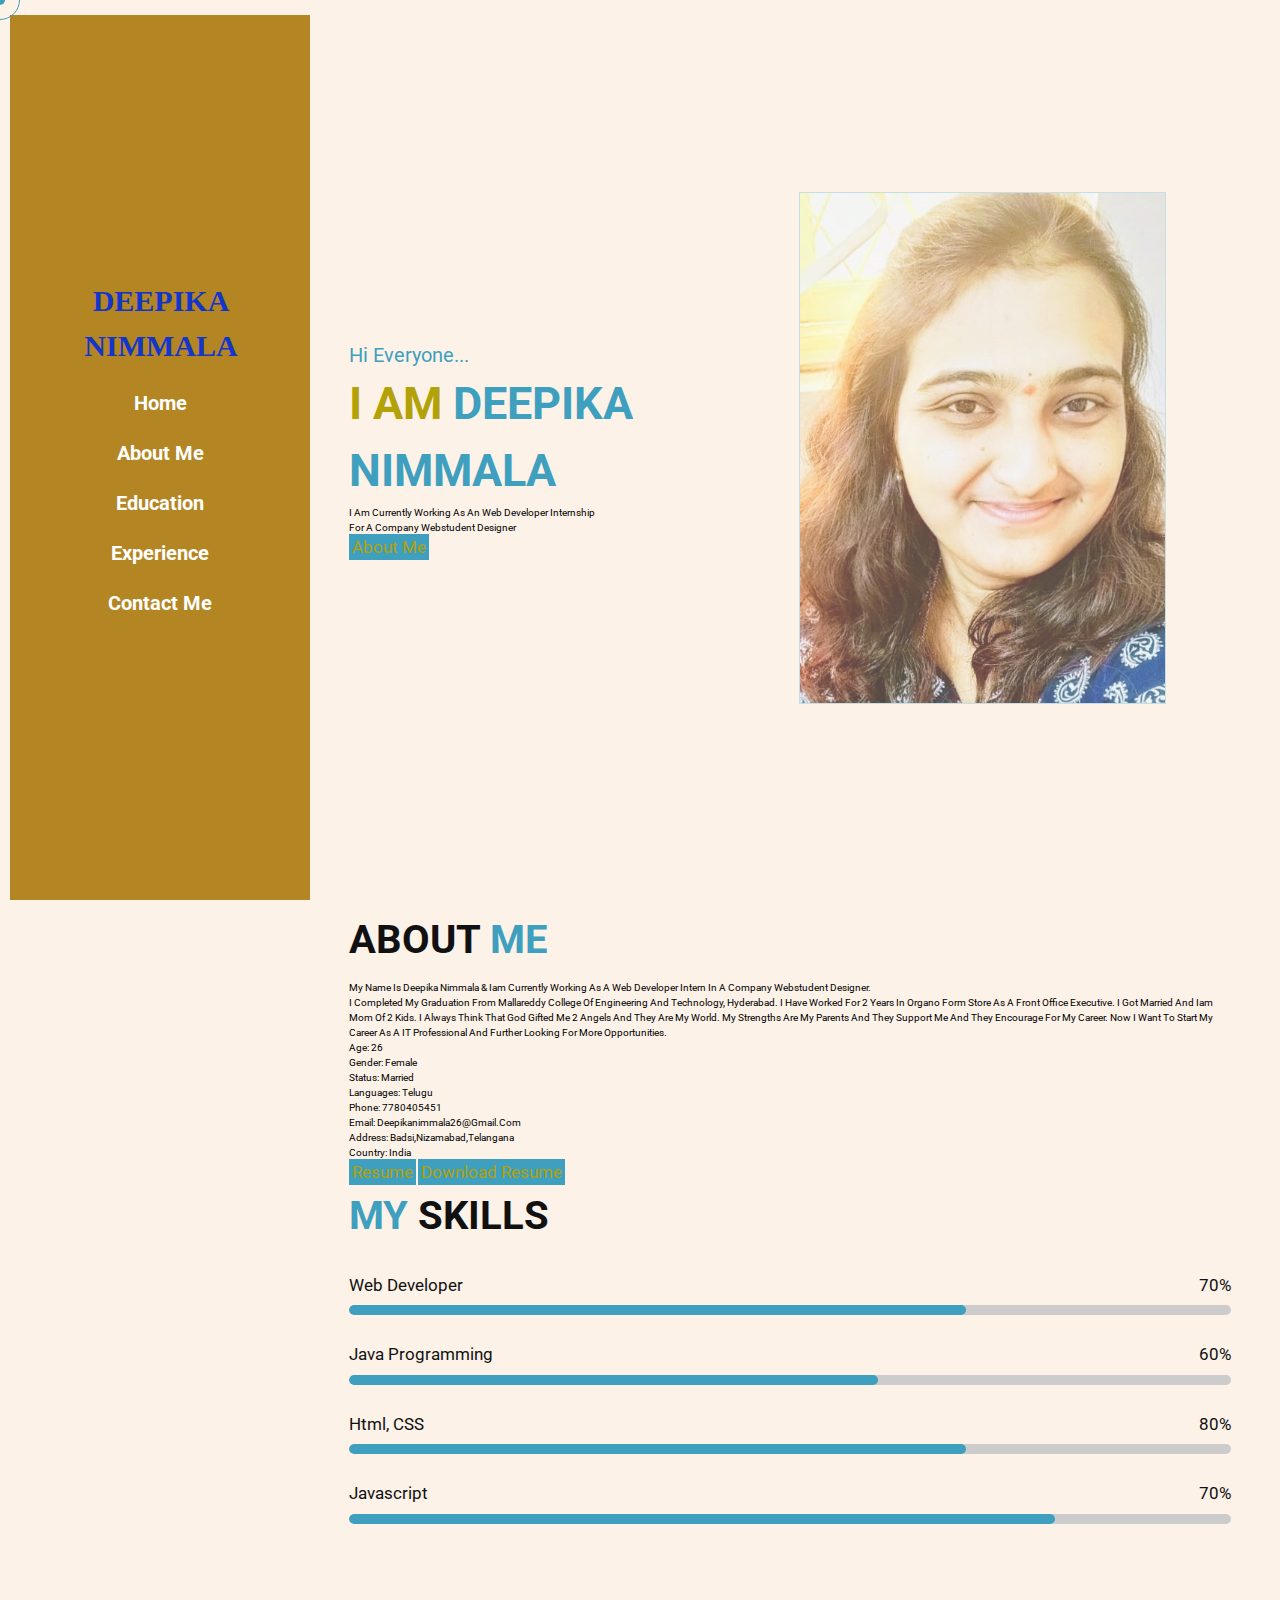
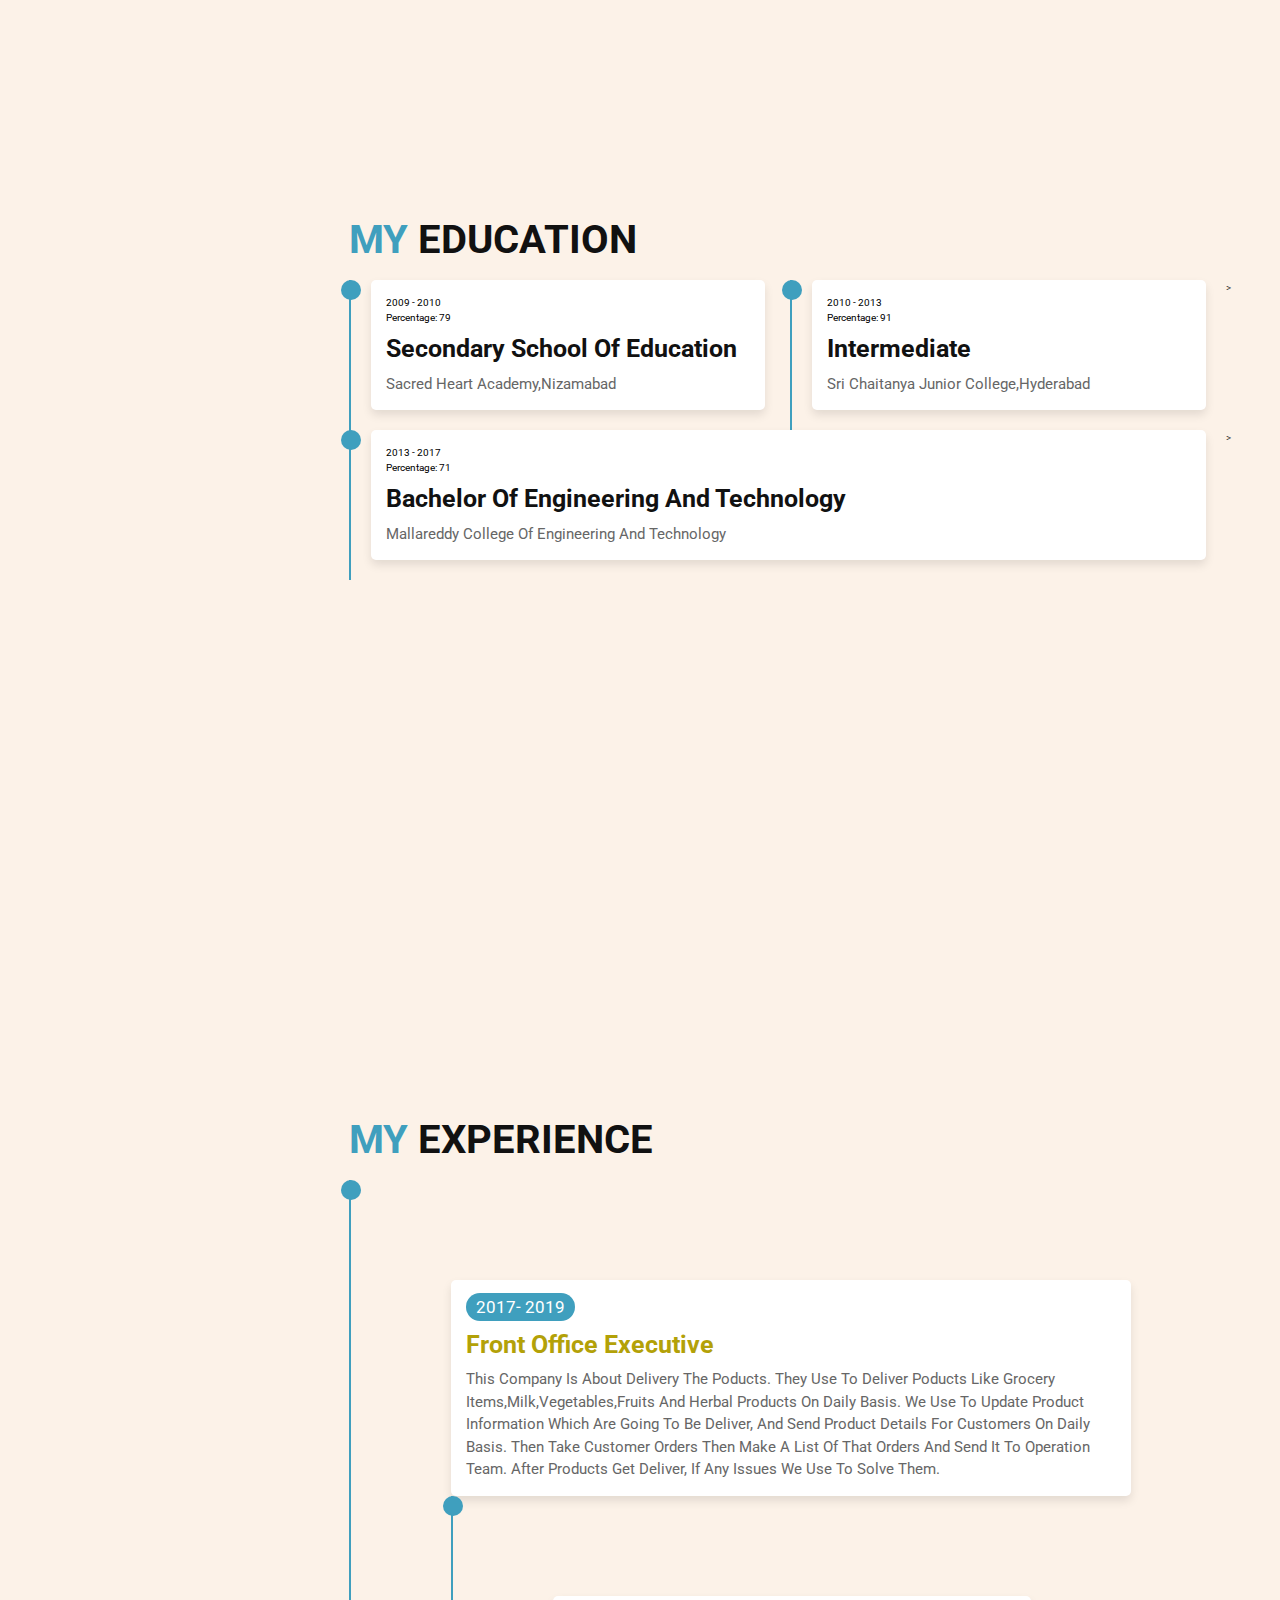
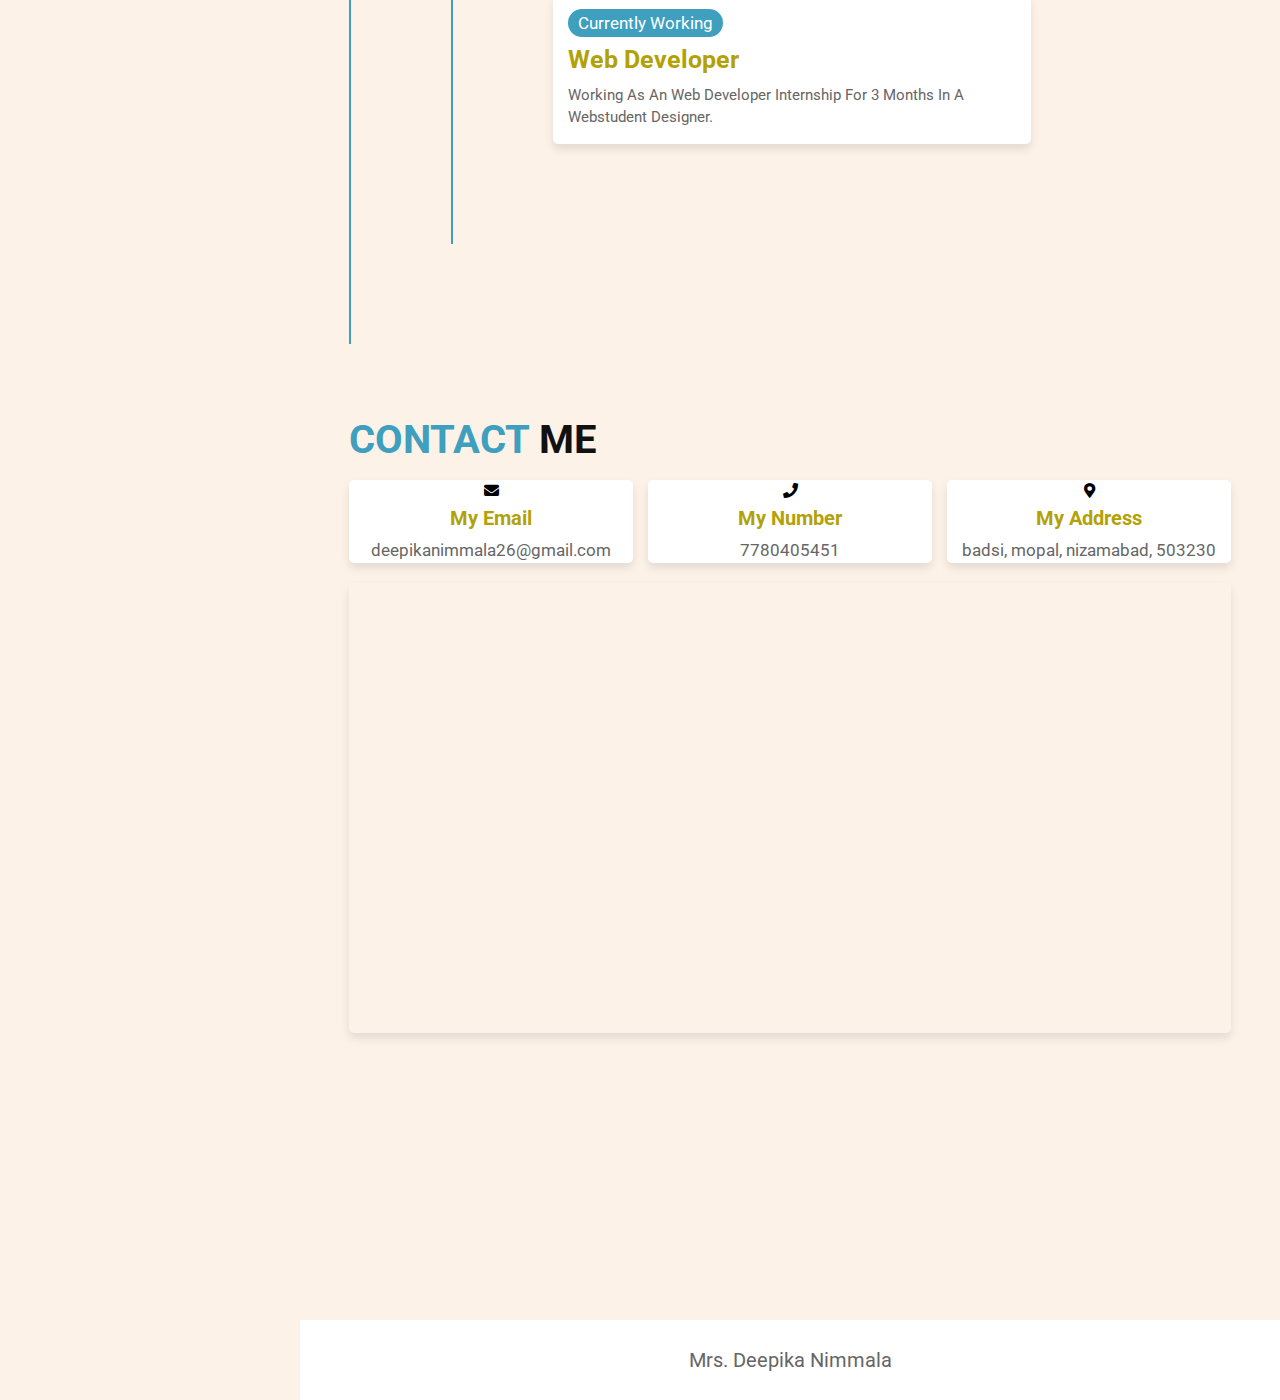
<file: index.html>
<!DOCTYPE html>
<head  lang="en">
    <meta charset="UTF-8">
    <meta http-equiv="X-UA-Compatible" content="IE=edge">
    <meta name="viewport" content="width=device-width, initial-scale=1.0">

    <!-- font awesome cdn link  -->
    <link rel="stylesheet" href="https://cdnjs.cloudflare.com/ajax/libs/font-awesome/5.15.3/css/all.min.css">

    <title>  My Self portfolio </title>
    <link rel="stylesheet" type="text/css" href="style.css">
</head>
<body>
     <!-- custom cursors -->
    <div class="cursor-1"></div>
    <div class="cursor-2"></div>
    
    <div id="menu-bars" class="fas fa-bars"></div>

     <header>
       <div class="nav"><nav class="navbar">
       <p> Deepika nimmala</p>

           <a href="#home"> home </a>
           <a href="#about me"> about me</a>
           <a href="#education"> education </a>
           <a href="#experience"> experience </a>
           <a href="#contact me"> contact me </a>
       </nav>
    </div>  
     </header>  <!-- section ends-->

<section class="home" id="home"> <!-- section starts -->

    <div class="content">
        <span class="h1"> hi everyone... </span>
        <h3> i am <span> deepika nimmala </span> </h3>
        <p class="info"> i am currently working as an web developer internship <br/>for a company webstudent designer</p>
        <a href="#about me" class="btn">about me</a>   
 </div>
        <div class="image">
            <img src="images\IMG-20200327-WA0002.jpg "  alt="my image"></img>
            </div>
</section> <!-- section ends-->
       <section class="about me" id="about me">
           <h1 class="heading"> about <span> me </span> </h1>
    <div class="content"
       <h3> my name is deepika nimmala & iam currently working as a web developer intern in a company webstudent designer.</h3>

       <p> i completed my graduation from mallareddy college of engineering and technology, hyderabad. i have worked for 2 years in organo form store as a front office executive. i got married and iam mom of 2 kids. i always think that god gifted me 2 angels and they are my world. my strengths are my parents and they support me and they encourage for my career. now i want to start my career as a IT professional and further looking for more opportunities. </p>
    </div>

       <div class="box-container">
           <div class="box">
               <p> <span> age: </span> 26 </p>
               <p> <span> gender: </span> female </p>
               <p> <span> status: </span> married </p>
               <p> <span> languages: </span> telugu </p>
           </div>
           
            <div class="box">
                <p> <span> phone: </span> 7780405451 </p>
                <p> <span> email: </span> deepikanimmala26@gmail.com </p>
                <p> <span> address: </span> badsi,nizamabad,telangana </p>
                <p> <span> country: </span> india </p>
            </div>
            </div>
            <a href="images\Deepika_Nimmala_Resume.pdf" class="btn">resume</a>
            <a href="images\Deepika_Nimmala_Resume.pdf" class="btn"> download resume </a>

       </div>
    </div>
          <h1 class="heading" ><span> my </span> skills </h1>
          <div class="row-2">

            <div class="skills">
               <div class="progress">
                   <h3> web developer <span> 70% </span></h3>
                   <div class="bar"> <span></span></div>
               </div>

              <div class="progress">
              <h3> java programming <span> 60% </span></h3>
               <div class="bar"> <span></span></div>
              </div>

              <div class="progress">
                <h3> Html, CSS <span> 80% </span></h3>
                 <div class="bar"> <span></span></div>
                </div>
              
         <div class="progress">
          <h3> javascript <span> 70% </span></h3>
        <div class="bar"> <span></span></div>
         </div>
         </div>
        </div>
       </div>
       </section>

       <section class="education" id="education">
           <h1 class="heading"> <span> my </span> education </h1>
           <div class="box-container">
               <div class="box">
                   <div class="content">
                       <span> 2009 - 2010 </span><br/>
                       <span> percentage: 79 </span>
                       <h3> secondary school of education  </h3>
                       <p> sacred heart academy,Nizamabad </p>
                   </div>
               </div>>

               <div class="box">
                <div class="content">
                    <span> 2010 - 2013 </span><br/>
                    <span> percentage: 91 </span>
                    <h3> intermediate  </h3>
                    <p> sri chaitanya junior college,hyderabad </p>
                </div>
            </div>>

            <div class="box">
                <div class="content">
                    <span> 2013 - 2017 </span><br/>
                    <span> percentage: 71 </span>
                    <h3> bachelor of engineering and technology  </h3>
                    <p> mallareddy college of engineering and technology </p>
                </div>
            </div>>

               </div>
           </div>

       </section>
     <section class="experience" id="experience">
         <h1 class="heading"> <span> my </span> experience </h1>
         <div class="box-container">
             <div class ="box">
                 <div class="content">
                     <span> 2017- 2019 </span>
                     <h3> front office executive </h3>
                     <p> This company is about delivery the poducts. They use to deliver poducts like grocery items,milk,vegetables,fruits and herbal products on daily basis. we use to update product information which are going to be deliver, and send product details for customers on daily basis. then take customer orders then make a list of that orders and send it to operation team. after products get deliver, if any issues we use to solve them. </p>
                 </div>
                
                 <div class="box-container">
                    <div class ="box">
                        <div class="content">
                            <span> currently working </span>
                            <h3> web developer </h3>
                            <p> working as an web developer internship for 3 months in a webstudent designer. </p>
                        </div>
             </div>
         </div>
     </section> <!-- section ends -->

     <section class="contact me" id="contact me">
         <h1 class="heading">  <span>  contact </span> me </h1>
         <div class="icons-container">
             <div class="box">
                 <i class="fas fa-envelope"></i>
                 <h3> my email </h3>
                 <p> deepikanimmala26@gmail.com </p>
                </div>

                <div class="box">
                    <i class="fas fa-phone"></i>
                    <h3> my number </h3>
                    <p> 7780405451 </p> </p>
                   </div>
            
                   <div class="box">
                    <i class="fas fa-map-marker-alt"></i>
                    <h3>my address</h3>
                    <p>Badsi, Mopal, Nizamabad, 503230</p>
                   </div>
         </div>

         <iframe class="map" src="https://www.google.com/maps/embed?pb=!1m18!1m12!1m3!1d7111.472239649095!2d78.13178297399625!3d18.5614623995407!2m3!1f0!2f0!3f0!3m2!1i1024!2i768!4f13.1!3m3!1m2!1s0x3bcdce48f0f291fd%3A0x2a66993c0d405ad0!2sBadsi%2C%20Telangana!5e1!3m2!1sen!2sin!4v1632327400264!5m2!1sen!2sin" width="600" height="450" style="border:0;" allowfullscreen="" loading="lazy"></iframe>
         
     </section>  <!-- section ends -->
           <footer class="footer" created by <span> mrs. deepika nimmala</span>
           </footer>

           <script src="script.js"></script>
            
        </body>
        </html>
</file>
<file: style.css>
@import url('https://fonts.googleapis.com/css2?family=Roboto:wght@100;300;400;500;700&display=swap');

:root{
    --main-color:rgb(63, 159, 190);

}

*{
    font-family: 'Roboto' , sans-serif;
    margin:0; padding:0;
    box-sizing: border-box;
    outline:none;
    border:none;
    text-decoration: none;
    text-transform: capitalize;
    transition: all .2s linear;
    line-height: 1.5;
}

html{
    font-size: 62.5%;
    overflow-x:hidden;
    scroll-behavior: smooth;
}
  
body{
    background: #fcf2e8;
    padding-left: 30rem;
}

section{
    padding:1rem 5%;
    min-height: 100vh;
}
 

.heading{
    font-size: 4rem;
    padding-bottom: 1rem;
    color: #111;
    text-transform: uppercase;
}
  
.heading span{
    color: var(--main-color);
    text-transform: uppercase;
}

.btn{
       display: inline-block;
       margin-top: 1rem;
       margin-bottom: 1rem;
       padding: .3rem;
       background: var(--main-color);
       color:#b3a108;
       cursor: pointer;
       font-size: 1.7rem;
       display: inline;
    
}
 .btn:hover{
      background: #111;
      letter-spacing: .2rem;
      display: inline;
}

header{
    position: fixed;
    top:0; left:0; bottom:0;
    background: hsl(41, 67%, 42%);
    display: flex;
    align-items: center;
    justify-content: space-between;
    z-index: 1000;
    flex-flow: coloum;
    padding: 8rem 2rem;
    width:30rem;
    text-align: center;
}

header {
    color: whitesmoke;
    font-weight: bolder;
    text-transform: uppercase;
    font-family: elephant;
    font-size: larger;
    color: whitesmoke;
    margin-top: 15px;
    margin-left: 10px;

}

header nav p{
    text-transform: uppercase;
    font-size: large;
    font-weight: bolder;
    color:black;
   margin-top: 1px;
   margin-left: 2px;
   font-family:algerian;
}

header .navbar p{
    display: block;
    font-size: 3rem;
    color: #1335ca;
   }


header .navbar a{
    display: block;
    font-size:  2rem;
    color: #fff;
    margin: 2rem 0;
  }
.header .navbar a:hover{
    letter-spacing: .2rem;
    color:var(--main-color);
    background: white;
    display: inline;

}

#menu-bars{
    position: fixed;
    top:1rem; right: 1rem;
    z-index: 10000;
    background: var(--main-color);
    color: #fff;
    border-radius: .5rem;
    padding: 1rem 1.5rem;
    font-size: 3rem;
    cursor:pointer;
    display:none;
}

.cursor-1{
    position: absolute;
    top:0; left:0;
    height:1rem; width:1rem;
    background: var(--main-color);
    pointer-events: none;
    transform: translate(-50%, -50%);
    border-radius: 50%;
    z-index: 10000;
}

.cursor-1 active{
    height:7rem;
    width:7rem;
    opacity: .3;
}

 .cursor-2{
     position: absolute;
     top: 0; left: 0;
     height:4rem; width:4rem;
     border:.1rem solid var(--main-color);
     pointer-events: none;
     transform: translate(-50%, -50%);
     border-radius: 50%;
     z-index: 10000;
     transition: .3s linear;


 }
.cursor-2.active{
    display: none;
}

.home{
    display: flex;
    align-items: center;
    flex-wrap: wrap;
    gap:1.5rem;
}

.home .image{
    flex:1 1 40rem;
}

.home .image img{
    width: 85%;
    height: 100%;
    opacity: .7;
    border: lightblue 1px solid;
}

.home .content{
    flex:1.1 40rem;
}

.home .content .h1{
    font-size: 2rem;
   color: var(--main-color);
}

.home .content h3{
    font-size: 4.5rem;
    color:#b3a108;
    text-transform:uppercase;

}

.home .content h3 span{
    color: var(--main-color);
    text-transform: uppercase;
}

.home .content p .info{
    font-size: 2.5rem;
    color:#b3a108;
    padding:.5rem 0;
    
}

.home .content .text{
    font-size: 1.7rem;
    color:#666;
    padding:.5rem 0;
}

.about .row-1{
    display: flex;
    flex-wrap: wrap;
    gap:1.5rem;
  padding-bottom: 2rem;

}

.about .row-1 .content{
    flex:1 1 50rem;
}

.about .row-1 .content h3{
    color:#333;
    font-size: 3.5rem;
}

.about .row-1 .content p{
    color:#666;
    font-size: 1.7rem;
    padding:.5rem 0;
}

.about .row-1 .content .box-container{
    display: flex;
    flex-wrap: wrap;
    gap:1.5rem;
    padding: 0.5rem 0;
}

.about .row-1 .content .box-container .box{
    flex:1 1 20rem;
}

.about .row-1 .content .box-container .box span{
    color:var(--main-color);
    text-transform: lowercase;
}

.about .row-2{
    display: flex;
    flex-wrap: wrap;
    gap:1.5rem;
    align-items: center;
}


.about .row-2 .skills{
    flex:1 1 40rem;
}

.about .row-2 .skills .progress{
    padding:1rem 0;
}

.about .row-2 .skills .progress h3{
    display: flex;
    justify-content: space-between;
    padding:.7rem 0;
    font-size: 1.7rem;
    color:#111;
    font-weight: 400;
}

.about .row-2 .skills .progress .bar{
    width:100%;
    background:#ccc;
    overflow:hidden;
    height:1rem;
    border-radius: 50rem;
}

.about .row-2 .skills .progress .bar span{
    display:block;
    height:100%;
    background:var(--main-color);
    border-radius: 50rem;
}

.about .row-2 .skills .progress:nth-child(1) .bar span{
    width:70%;
}

.about .row-2 .skills .progress:nth-child(2) .bar span{
    width:60%;
}

.about .row-2 .skills .progress:nth-child(3) .bar span{
    width:70%;
}

.about .row-2 .skills .progress:nth-child(4) .bar span{
    width:80%;
}


.about .row-2 .box-container{
    flex:1 1 40rem;
    display: flex;
    flex-wrap: wrap;
    gap:1.5rem;
}

.about .row-2 .box-container .box{
    flex:1 1 15rem;
    background:#fff;
    padding:2rem;
    border-radius: .5rem;
    box-shadow: 0 .5rem 1rem rgba(0,0,0,.1);
}

.experience .box-container{
    display: flex;
    flex-wrap: wrap;
}

.experience .box-container .box{
    position: relative;
    flex:1 1 33rem;
    border-left: .2rem solid var(--main-color);
    padding-left: 2rem;
    padding-right: 2rem;
    padding-bottom: 2rem;    
}

.about .row-2 .box-container .box h3{
    color:var(--main-color);
    font-size: 3rem;
}

.about .row-2 .box-container .box p{
    color:#666;
    font-size: 1.7rem;
    padding-top: .5rem;
}

.education .box-container{
    display: flex;
    flex-wrap: wrap;
}

.education .box-container .box{
    position: relative;
    flex:1 1 33rem;
    border-left: .2rem solid var(--main-color);
    padding-left: 2rem;
    padding-right: 2rem;
    padding-bottom: 2rem;    
}

.education .box-container .box::before{
    content: '';
    position: absolute;
    top:0; left:-1rem;
    height:2rem;
    width:2rem;
    border-radius: 50%;
    background:var(--main-color);
}

.education .box-container .box .content{
    background:#fff;
    padding:1.5rem;
    box-shadow: 0 .5rem 1rem rgba(0,0,0,.1);
    border-radius: .5rem;
}

.education .box-container .box .content .span{
    color:#fff;
    font-size: 2rem;
    background:var(--main-color);
     padding:.4rem 1rem;
}

.education .box-container .box .content h3{
    font-size: 2.5rem;
    padding:.5rem 0;
    color:#111;
}

.education .box-container .box .content p{
    font-size: 1.5rem;
    color:#666;
}

.experience .box-container{
    display: flex;
    flex-wrap: wrap;
    gap:1.5rem
}

.experience .box-container .box{
    position: relative;
    flex:1 1 33rem;
    border-left: .2rem solid var(--main-color);
   padding: 10rem;  
}


.experience .box-container .box::before{
    content: '';
    position: absolute;
    top:0; left:-1rem;
    height:2rem;
    width:2rem;
    border-radius: 50%;
    background:var(--main-color);
}

.experience .box-container .box .content{
    background:#fff;
    padding:1.5rem;
    box-shadow: 0 .5rem 1rem rgba(0,0,0,.1);
    border-radius: .5rem;
}

.experience .box-container .box .content span{
    color:#fff;
    font-size: 1.7rem;
    background:var(--main-color);
    border-radius: 50rem;
    padding:.4rem 1rem;
}

.experience .box-container .box .content h3{
    font-size: 2.5rem;
    padding:.5rem 0;
    color:#b3a108;
}

.experience .box-container .box .content p{
    font-size: 1.5rem;
    color:#666;
}

.contact .icons-container{
    display: flex;
    gap:1.5rem;
    flex-wrap: wrap;
    padding-bottom: 2rem;
}

.contact .icons-container .box{
    flex:1 1 2rem;
    text-align: center;
    padding:2 2 2 2rem;
    background:#fff;
    box-shadow: 0 .5rem 1rem rgba(0,0,0,.1);
    border-radius: .5rem;
    font-size: 15px;

}

.contact .icons-container .icons  i{
    height:5rem;
    width:5rem;
    line-height: 2rem;
    font-size: 2rem;
    background: var(--main-color);
    color:#fff;
    border-radius: 50%;
}

.contact .icons-container .box h3{
    color:#b3a108;
    font-size: 2rem;
    padding:.5rem 0;
    padding-top: 0;
    text-align: center;
}

.contact .icons-container .box p{
    color:#666;
    font-size: 1.7rem;
    text-align: center;
    text-transform: lowercase;
}

.contact .map{
    flex:1 1 25rem;
    border:1rem solid #fff;
    box-shadow: 0 .5rem 1rem rgba(0,0,0,.1);
    border-radius: .5rem;
    width: 100%;
}

.footer{
    margin-top: 2rem;
    font-size: 2rem;
    padding:2.5rem;
    text-align: center;
    color:#666;
    background: #fff;
    
}

.footer span{
    color:var(--main-color);
}





@media (max-width:991px){

    html{
        font-size: 55%;
    }
    
    body{
        padding: 0;
    }

    #menu-bars{
        display: initial;
    }

    header{
        left:-120%;
    }

    header.active{
        left:0%;
    }

    .cursor-1,
    .cursor-2{
        display: none;
    }

}

@media (max-width:450px){

    html{
        font-size: 50%;
    }

    header{
        width:100%;
    }

    .experience .box-container .box{
        padding-right: 0;
    }

}
</file>
